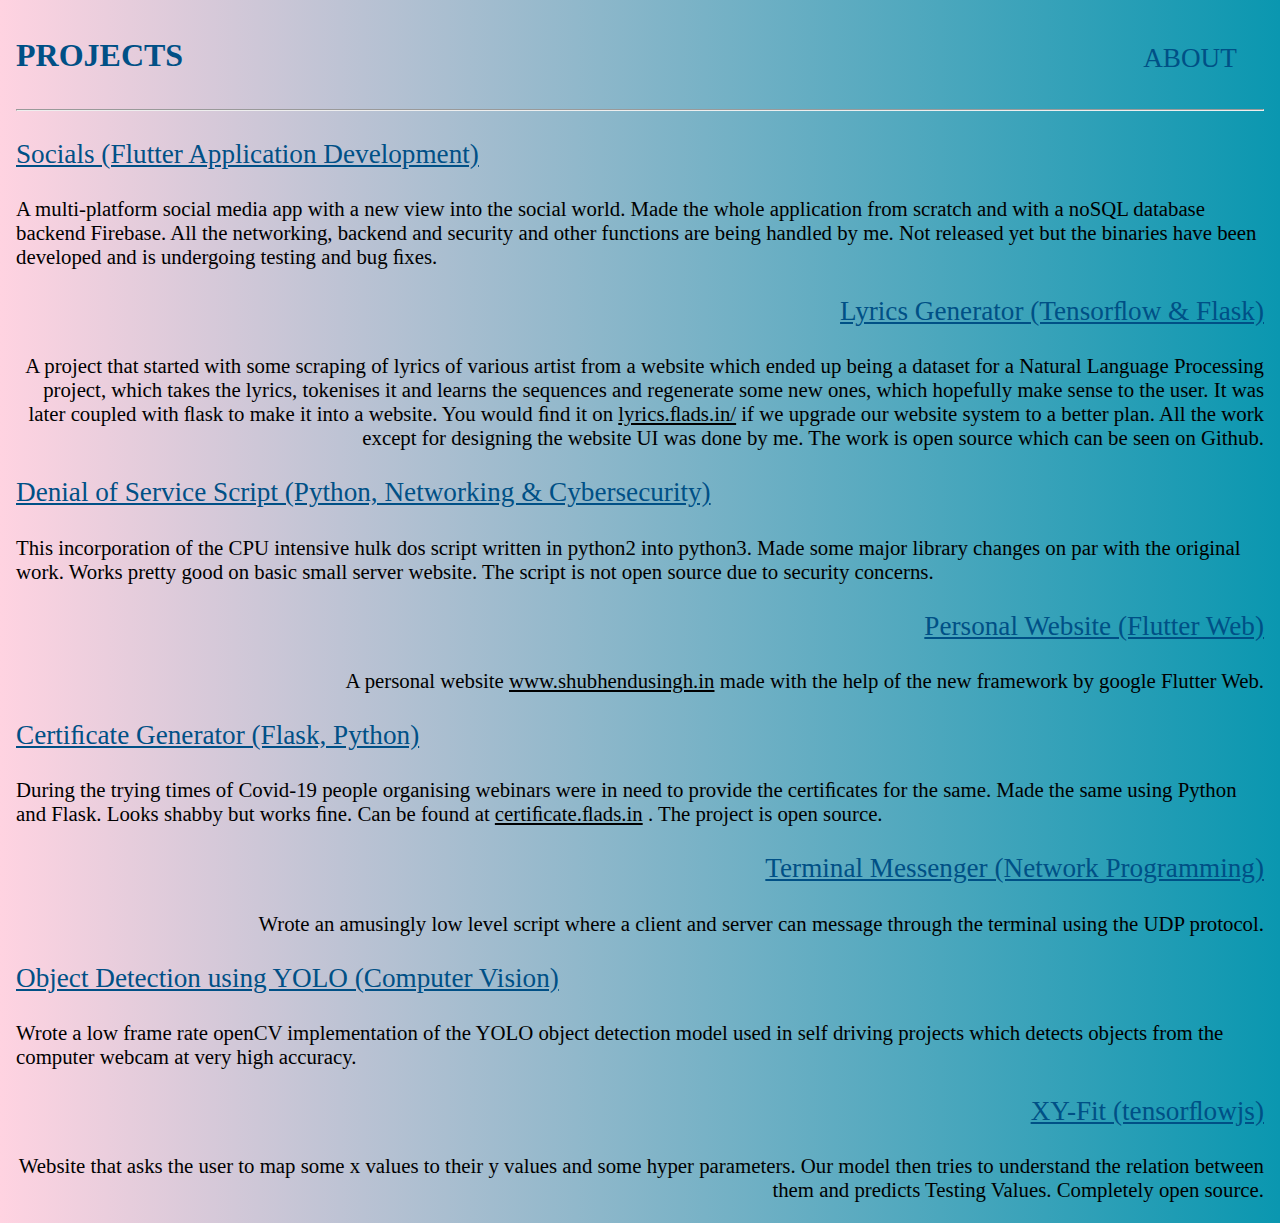
<file: projects.html>
<!DOCTYPE html>
<html>
<head>
	<title>Projects-Shubhendu Singh</title>
	<link rel="icon" href="shubhendu.jpeg" type="image/gif" sizes="16x16">
	<link rel="stylesheet" type="text/css" href="style1.css">
</head>
<body>
	<div class = "fp">
		<div class = "topnav">
			<h1>PROJECTS</h1>
		    <div class = "navright">
				<a href="index.html">ABOUT</a>
				<!-- <a href="contact.html">CONTACT</a> -->
		    </div>
		</div>
		
		<hr>

		<div>
			<p class="bold"> Socials (Flutter Application Development) </p>
		    <p class="font"> A multi-platform social media app with a new view into the social world. Made the whole application from scratch and with a noSQL database backend Firebase. All the networking, backend and security and other functions are being handled by me. Not released yet but the binaries have been developed and is undergoing testing and bug ﬁxes. </p>

		    <div class="right">
            	<p class="bold"> Lyrics Generator (Tensorﬂow & Flask) </p>
			    <p class="font"> A project that started with some scraping of lyrics of various artist from a website which ended up being a dataset for a Natural Language Processing project, which takes the lyrics, tokenises it and learns the sequences and regenerate some new ones, which hopefully make sense to the user. It was later coupled with ﬂask to make it into a website. You would ﬁnd it on <u>lyrics.ﬂads.in/</u> if we upgrade our website system to a better plan. All the work except for designing the website UI was done by me. The work is open source which can be seen on Github. </p>

            </div>
			
			<p class="bold"> Denial of Service Script (Python, Networking & Cybersecurity) </p> 
			<p class="font"> This incorporation of the CPU intensive hulk dos script written in python2 into python3. Made some major library changes on par with the original work. Works pretty good on basic small server website. The script is not open source due to security concerns. </p>

			<div class="right">
				<p class="bold"> Personal Website (Flutter Web) </p>
			    <p class="font"> A personal website <u>www.shubhendusingh.in</u> made with the help of the new framework by google Flutter Web. </p>
			</div>

	        <p class="bold"> Certiﬁcate Generator (Flask, Python) </p>
			<p class="font"> During the trying times of Covid-19 people organising webinars were in need to provide the certiﬁcates for the same. Made the same using Python and Flask. Looks shabby but works ﬁne. Can be found at <u>certiﬁcate.ﬂads.in</u> . The project is open source. </p>

			<div class="right"> 
				<p class="bold"> Terminal Messenger (Network Programming) </p>
			    <p class="font"> Wrote an amusingly low level script where a client and server can message through the terminal using the UDP protocol. </p>
			</div>

			<p class="bold"> Object Detection using YOLO (Computer Vision) </p>
			<p class="font" > Wrote a low frame rate openCV implementation of the YOLO object detection model used in self driving projects which detects objects from the computer webcam at very high accuracy. </p>

			<div class="right">
				<p class="bold"> XY-Fit (tensorﬂowjs) </p>
                <p class="font"> Website that asks the user to map some x values to their y values and some hyper parameters. Our model then tries to understand the relation between them and predicts Testing Values. Completely open source. </p>
			</div>

        </div>

	</div>
	
</body>
</html>
</file>
<file: style1.css>
body{
	background: linear-gradient(to left, #0a97b0, #ffd3e1); 
	font: 600 'Raleway', sans-serif;
	cursor: default;
	margin: 1em;
}

.topnav{
	overflow: hidden;
}

.topnav h1 {
  float: left;
  color: #005086;
  text-align: center;
}

.navright {
  float: right;
  font-size: 1.7em;
  padding: 1em;
  padding-left: 2em;
}

.navright a {
	text-decoration: none;
	color: #005086;
	margin-left: 1em;
}

.navright a:hover{
	background-color: #ffe78f;
	border-style: solid;
	padding: 10px;
    box-shadow: 5px 10px;

}

.bold {
	font-size: 1.7em;
	font-weight: 2em;
	text-decoration: underline;
	color: #005086;
}

.font{
	font-size: 1.3em;
}

.right{
	text-align: right;
}
</file>
